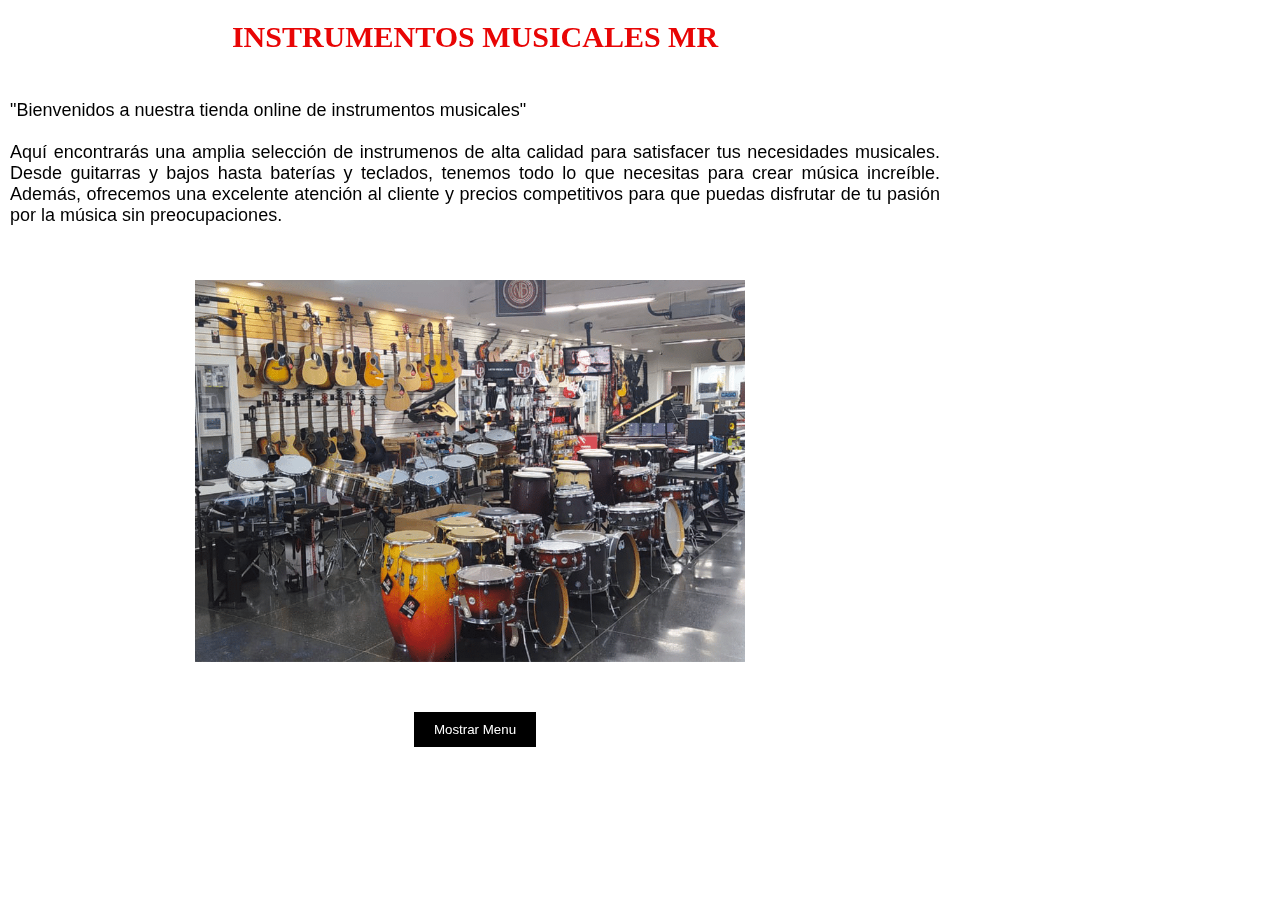
<file: index.html>
<!DOCTYPE html>
<html lang="es">
<head>
    <meta charset="UTF-8">
    <meta name="viewport" content="width=device-width, initial-scale=1.0">
    <meta http-equiv="X-UA-Compatible" content="ie=edge">
    <title>Menu lateral dinamico</title>
    <link rel="stylesheet" href="style.css">
    <link rel="stylesheet" href="https://stackpath.bootstrapcdn.com/font-awesome/4.7.0/css/font-awesome.min.css">
</head>
<body>
    <section class="container">
        <div class="sidebar">
            <div class="side-hide">
                <i class="fa fa-times" aria-hidden="true"></i>
            </div>


            <img src="LOGO.png" width="60" alt="LOGO">
            <ul>
          <li><a href="index.html">INICIO</a></li>
          <li><a href="CATEGORIAS.html">CATEGORIAS</a></li>
          <li><a href="SEMINUEVOS.html">SEMINUEVOS</a></li>
          <li><a href="OFERTAS.html">OFERTAS</a></li>
          <li><a href="SERVICIOS OFRECIDOS.html">SERVICIOS OFRECIDOS</a></li>
          <li><a href="CONTACTO.html">CONTACTO</a></li>
            </ul>
        </div>
        
        <div class="content">
            <h2>Instrumentos Musicales MR</h2>
        <br>
        <br>
        <p>"Bienvenidos a nuestra tienda online de instrumentos musicales"<p/>
        <br>
        <p>Aquí encontrarás una amplia selección de instrumenos de alta calidad para satisfacer tus necesidades musicales. Desde guitarras y bajos hasta baterías y teclados, tenemos todo lo que necesitas para crear música increíble. Además, ofrecemos una excelente atención al cliente y precios competitivos para que puedas disfrutar de tu pasión por la música sin preocupaciones.</p>
            
            
        <br>
        <br>
    
        <br>
        <center>
            
            <img src="fondo.png" width="550" alt="fondo">
        </center>
        <br>
        <br>
    
            <center><button>Mostrar Menu</button></center>
        </div>
        

    </section>

    <!-- JS jQuery -->
    <script src="https://code.jquery.com/jquery-1.12.4.min.js"></script>
    <script>

        // Mostrar Sidebar
        $("button").on('click', function() {
            $(".container").toggleClass("show");
        });

        $(".side-hide").on('click', function() {
            $(".container").toggleClass("show");
        })

    </script>

</body>

</html>
</file>
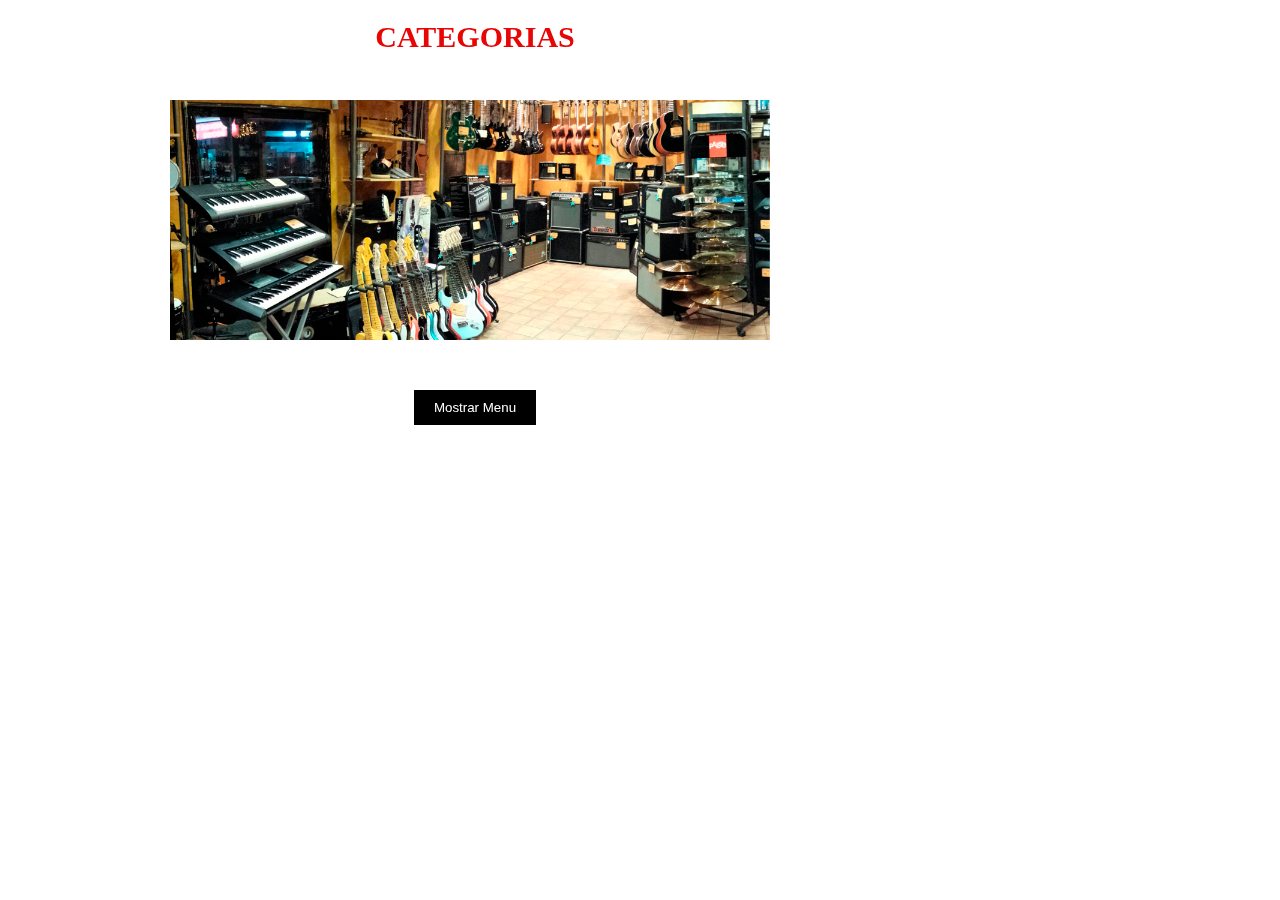
<file: CATEGORIAS.html>
<!DOCTYPE html>
<html lang="es">
<head>
    <meta charset="UTF-8">
    <meta name="viewport" content="width=device-width, initial-scale=1.0">
    <meta http-equiv="X-UA-Compatible" content="ie=edge">
    <title>Menu lateral dinamico</title>
    <link rel="stylesheet" href="style.css">
    <link rel="stylesheet" href="https://stackpath.bootstrapcdn.com/font-awesome/4.7.0/css/font-awesome.min.css">
</head>
<body>
    <section class="container">
        <div class="sidebar">
            <div class="side-hide">
                <i class="fa fa-times" aria-hidden="true"></i>
            </div>


            <img src="LOGO.png" width="60" alt="LOGO">
            <ul>
                <li><a href="index.html">INICIO</a></li>
                <li><a href="CATEGORIAS.html">CATEGORIAS</a></li>
                <li><a href="SEMINUEVOS.html">SEMINUEVOS</a></li>
                <li><a href="OFERTAS.html">OFERTAS</a></li>
                <li><a href="SERVICIOS OFRECIDOS.html">SERVICIOS OFRECIDOS</a></li>
                <li><a href="CONTACTO.html">CONTACTO</a></li>
                  </ul>
        </div>
        
        <div class="content">
            <h2>CATEGORIAS</h2>
                
            </h2>
            <br>
            <br>
            
                <center>
                <img src="imagenes/CATEGORIAS.png" width="600" alt="imagen">
            </center>
            <br>
            <br>
    
            <center><button>Mostrar Menu</button></center>
        </div>
        

    </section>

    <!-- JS jQuery -->
    <script src="https://code.jquery.com/jquery-1.12.4.min.js"></script>
    <script>

        // Mostrar Sidebar
        $("button").on('click', function() {
            $(".container").toggleClass("show");
        });

        $(".side-hide").on('click', function() {
            $(".container").toggleClass("show");
        })

    </script>

</body>

</html>
</file>
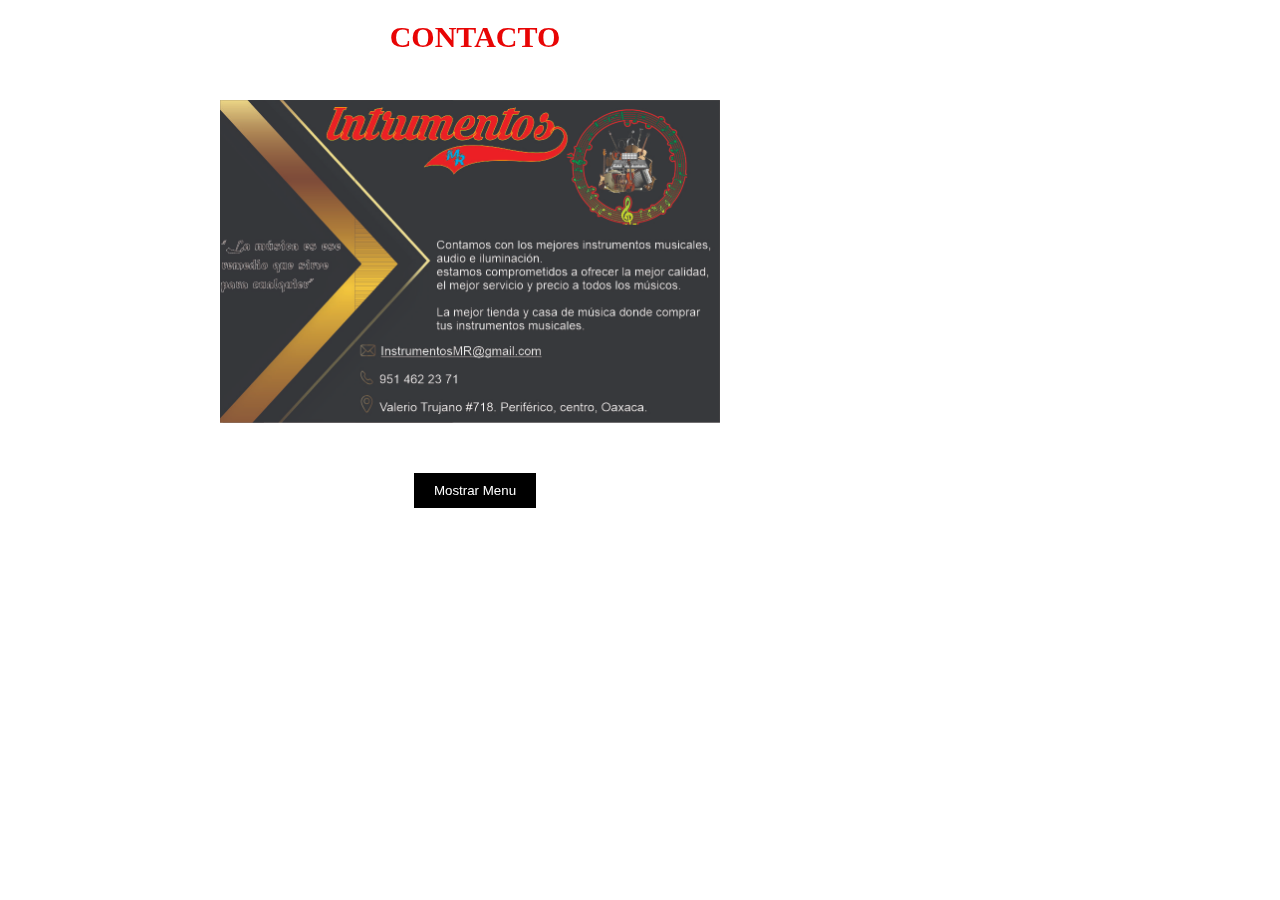
<file: CONTACTO.html>
<!DOCTYPE html>
<html lang="es">
<head>
    <meta charset="UTF-8">
    <meta name="viewport" content="width=device-width, initial-scale=1.0">
    <meta http-equiv="X-UA-Compatible" content="ie=edge">
    <title>Menu lateral dinamico</title>
    <link rel="stylesheet" href="style.css">
    <link rel="stylesheet" href="https://stackpath.bootstrapcdn.com/font-awesome/4.7.0/css/font-awesome.min.css">
</head>
<body>
    <section class="container">
        <div class="sidebar">
            <div class="side-hide">
                <i class="fa fa-times" aria-hidden="true"></i>
            </div>


            <img src="LOGO.png" width="60" alt="LOGO">
            <ul>
                <li><a href="index.html">INICIO</a></li>
                <li><a href="CATEGORIAS.html">CATEGORIAS</a></li>
                <li><a href="SEMINUEVOS.html">SEMINUEVOS</a></li>
                <li><a href="OFERTAS.html">OFERTAS</a></li>
                <li><a href="SERVICIOS OFRECIDOS.html">SERVICIOS OFRECIDOS</a></li>
                <li><a href="CONTACTO.html">CONTACTO</a></li>
                  </ul>
        </div>
        
        <div class="content">
            <h2>CONTACTO</h2>
                
            </h2>
            <br>
            <br>
            
                <center>
                <img src="imagenes/tarjeta.jpg" width="500" alt="imagen">
            </center>
            <br>
            <br>
    
            <center><button>Mostrar Menu</button></center>
        </div>
        

    </section>

    <!-- JS jQuery -->
    <script src="https://code.jquery.com/jquery-1.12.4.min.js"></script>
    <script>

        // Mostrar Sidebar
        $("button").on('click', function() {
            $(".container").toggleClass("show");
        });

        $(".side-hide").on('click', function() {
            $(".container").toggleClass("show");
        })

    </script>

</body>

</html>
</file>
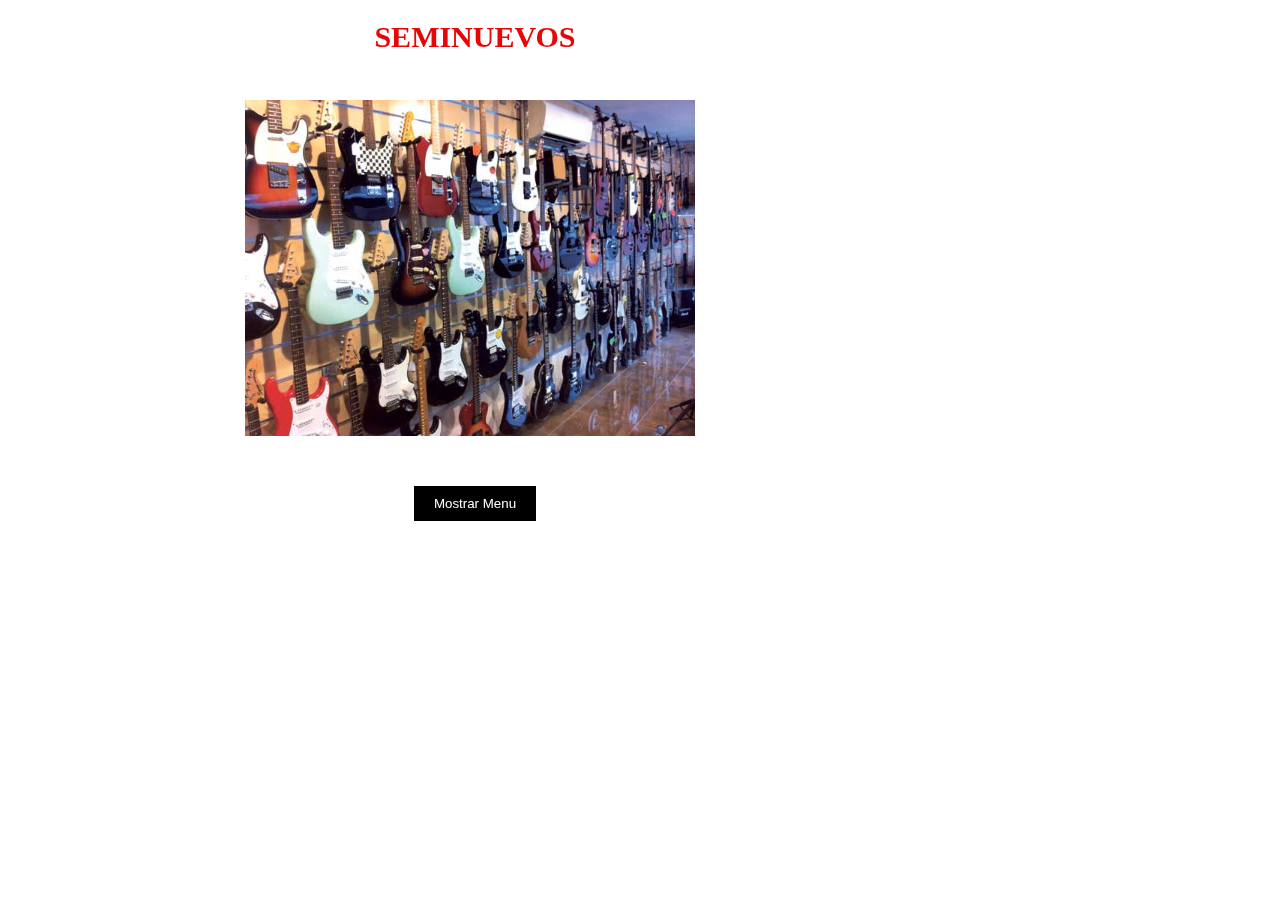
<file: SEMINUEVOS.html>
<!DOCTYPE html>
<html lang="es">
<head>
    <meta charset="UTF-8">
    <meta name="viewport" content="width=device-width, initial-scale=1.0">
    <meta http-equiv="X-UA-Compatible" content="ie=edge">
    <title>Menu lateral dinamico</title>
    <link rel="stylesheet" href="style.css">
    <link rel="stylesheet" href="https://stackpath.bootstrapcdn.com/font-awesome/4.7.0/css/font-awesome.min.css">
</head>
<body>
    <section class="container">
        <div class="sidebar">
            <div class="side-hide">
                <i class="fa fa-times" aria-hidden="true"></i>
            </div>


            <img src="LOGO.png" width="60" alt="LOGO">
            <ul>
                <li><a href="index.html">INICIO</a></li>
                <li><a href="CATEGORIAS.html">CATEGORIAS</a></li>
                <li><a href="SEMINUEVOS.html">SEMINUEVOS</a></li>
                <li><a href="OFERTAS.html">OFERTAS</a></li>
                <li><a href="SERVICIOS OFRECIDOS.html">SERVICIOS OFRECIDOS</a></li>
                <li><a href="CONTACTO.html">CONTACTO</a></li>
                  </ul>
        </div>
        
        <div class="content">
            <h2>SEMINUEVOS</h2>
                
            </h2>
            <br>
            <br>
            
                <center>
                <img src="imagenes/SEMINUEVOS.jpg" width="450" alt="imagen">
            </center>
            <br>
            <br>
    
            <center><button>Mostrar Menu</button></center>
        </div>
        

    </section>

    <!-- JS jQuery -->
    <script src="https://code.jquery.com/jquery-1.12.4.min.js"></script>
    <script>

        // Mostrar Sidebar
        $("button").on('click', function() {
            $(".container").toggleClass("show");
        });

        $(".side-hide").on('click', function() {
            $(".container").toggleClass("show");
        })

    </script>

</body>

</html>
</file>
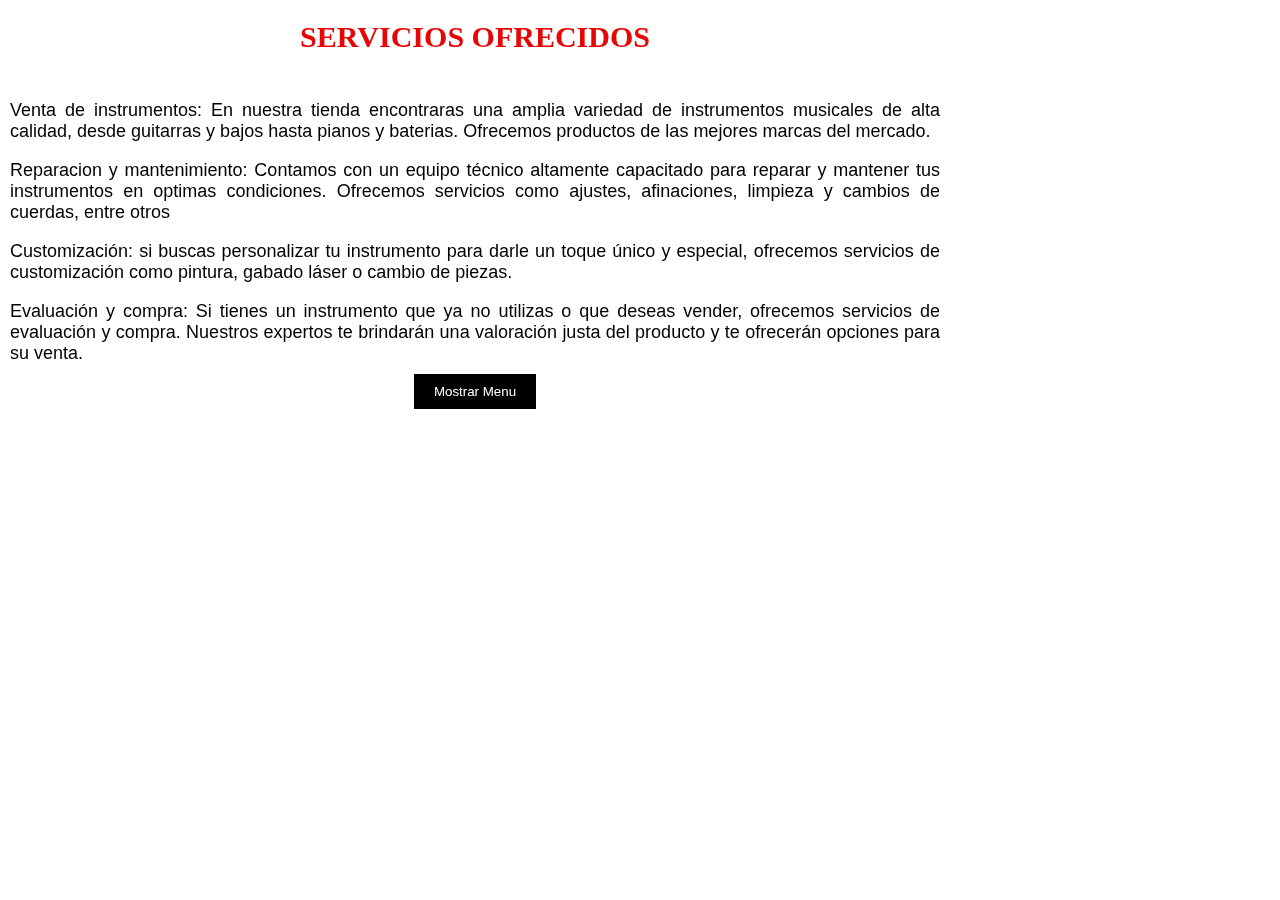
<file: SERVICIOS OFRECIDOS.html>
<!DOCTYPE html>
<html lang="es">
<head>
    <meta charset="UTF-8">
    <meta name="viewport" content="width=device-width, initial-scale=1.0">
    <meta http-equiv="X-UA-Compatible" content="ie=edge">
    <title>Menu lateral dinamico</title>
    <link rel="stylesheet" href="style.css">
    <link rel="stylesheet" href="https://stackpath.bootstrapcdn.com/font-awesome/4.7.0/css/font-awesome.min.css">
</head>
<body>
    <section class="container">
        <div class="sidebar">
            <div class="side-hide">
                <i class="fa fa-times" aria-hidden="true"></i>
            </div>


            <img src="LOGO.png" width="60" alt="LOGO">
            <ul>
          <li><a href="index.html">INICIO</a></li>
          <li><a href="CATEGORIAS.html">CATEGORIAS</a></li>
          <li><a href="SEMINUEVOS.html">SEMINUEVOS</a></li>
          <li><a href="OFERTAS.html">OFERTAS</a></li>
          <li><a href="SERVICIOS OFRECIDOS.html">SERVICIOS OFRECIDOS</a></li>
          <li><a href="CONTACTO.html">CONTACTO</a></li>
            </ul>
        </div>
        
        <div class="content">
            <h2>SERVICIOS OFRECIDOS</h2>
                
            </h2>
        <br>
        <br>
        <p>Venta de instrumentos: En nuestra tienda encontraras una amplia variedad de instrumentos musicales de alta calidad, desde guitarras y bajos hasta pianos y baterias. Ofrecemos productos de las mejores marcas del mercado. </p>
        <br>
        <P>Reparacion y mantenimiento: Contamos con un equipo técnico altamente capacitado para reparar y mantener tus instrumentos en optimas condiciones. Ofrecemos servicios como ajustes, afinaciones, limpieza y cambios de cuerdas, entre otros</P>
        <br>
        <p>Customización: si buscas personalizar tu instrumento para darle un toque único y especial, ofrecemos servicios de customización como pintura, gabado láser o cambio de piezas.</p>
        <br>
        <p>Evaluación y compra: Si tienes un instrumento que ya no utilizas o que deseas vender, ofrecemos servicios de evaluación y compra. Nuestros expertos te brindarán una valoración justa del producto y te ofrecerán opciones para su venta.</p>
            <center><button>Mostrar Menu</button></center>
        </div>
        

    </section>

    <!-- JS jQuery -->
    <script src="https://code.jquery.com/jquery-1.12.4.min.js"></script>
    <script>

        // Mostrar Sidebar
        $("button").on('click', function() {
            $(".container").toggleClass("show");
        });

        $(".side-hide").on('click', function() {
            $(".container").toggleClass("show");
        })

    </script>

</body>

</html>
</file>
<file: style.css>
* {
    margin: 0;
    padding: 0;
    box-sizing: border-box;
}

.container {
    position: fixed;
    width: 100%;
    height: 100%;
    overflow: auto;
    left: -320px;
    transition: all ease-in-out 300ms;
}

.sidebar {
    width: 320px;
    height: 110%;
    background: rgb(22, 20, 20);
    overflow: auto; 
    float: left;   
}

.sidebar img {
    width: 200px;
    display: block;
    margin: 10px auto;
    opacity: .7;   
}

.side-hide {
    float: right;
    margin: 12px;
    color: white;
    opacity: .7;
    font-size: 24px;
    cursor: pointer;
}

.sidebar ul Jli {
    list-style: none;
    padding: 12px 10px;
}

.sidebar ul li:hover {
    background: #0084ff;
    cursor: pointer;
}


.sidebar ul li a {
    text-decoration: none;
    color: rgb(255, 255, 255);
    font-size: 17px;
    font-family: 'Franklin Gothic Medium', 'Arial Narrow', Arial, sans-serif;
    opacity: .7;
}

.content {
    padding: 20px;
    font-size: 16px;
    color: rgb(0, 0, 0);
    font-family: 'Franklin Gothic Medium', 'Arial Narrow', Arial, sans-serif;
}

.content h2 {
    font-size: 30px;
    text-transform: uppercase;
    margin-bottom: 10px;
    margin-left: 310px;
    text-align: center;
    color: rgb(232, 5, 5);
    font-family:Cambria, Cochin, Georgia, Times, 'Times New Roman', serif
}


.content p {
    font-size: 18px;
    text-align: justify;
    margin-left: 310px;
}

button {
    background: black;
    color: white;
    padding: 10px 20px;
    border: none;
    cursor: pointer;
    margin-top: 10px;
    margin-left: 10px;

}

.show {
    left: 0;
}
</file>
